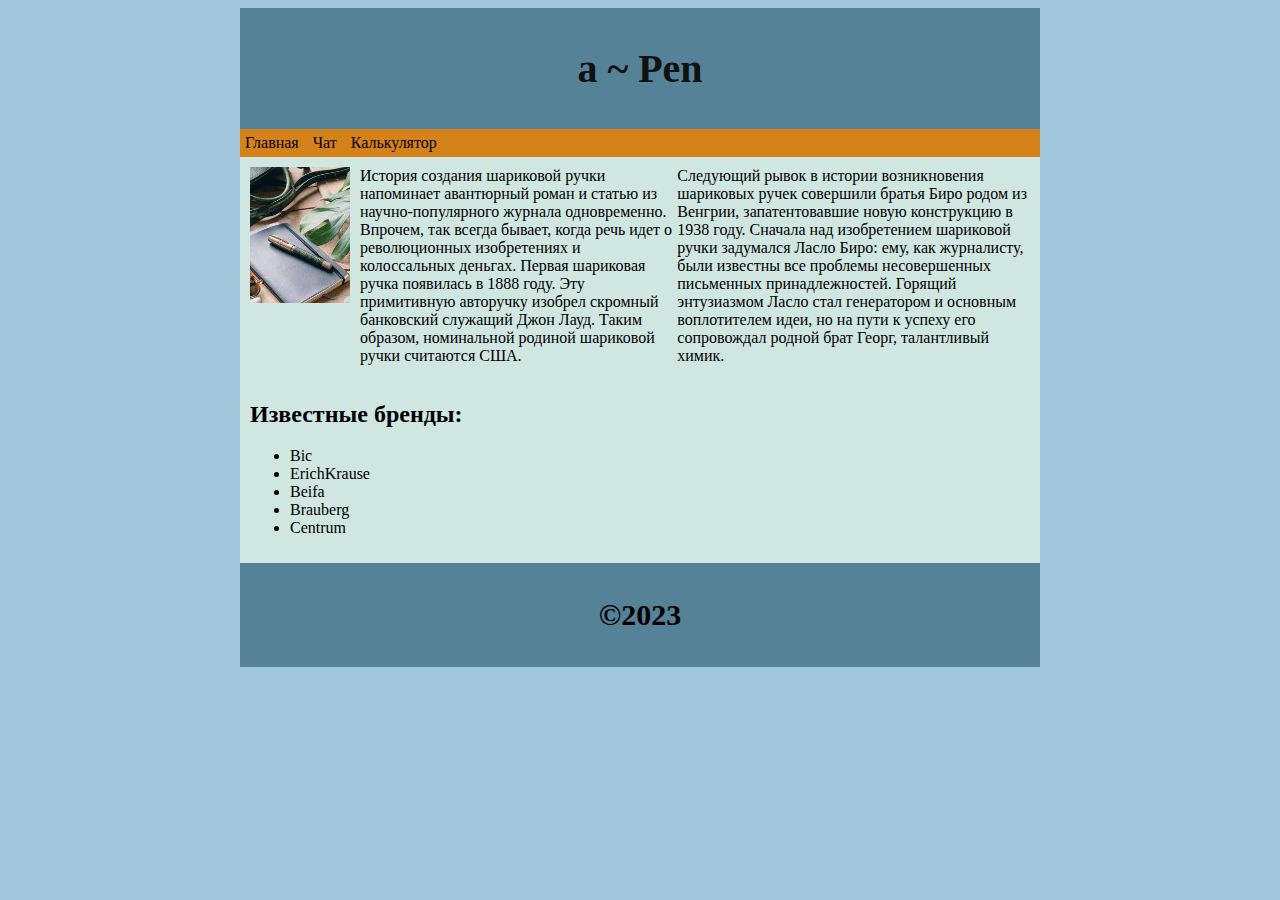
<file: index.html>
<!DOCTYPE html>
<html lang="ru">
<head>
    <meta charset="UTF-8">
    <title>a ~ Pen</title>
    <link rel="stylesheet" href="./css/style.css">
</head>
<body>
    <div class="container">
        <header><h1>a ~ Pen</h1></header>
        <nav>
            <a href="index.html">Главная</a>
            <a href="chat.html">Чат</a>
            <a href="calс.html">Калькулятор</a>
        </nav>
        <main>
                <img src="img/pen2.jpg" alt="pen" width="100">
            <div>
                <p>История создания шариковой ручки напоминает авантюрный роман и статью из научно-популярного журнала одновременно. Впрочем, так всегда бывает, когда речь идет о революционных изобретениях и колоссальных деньгах. Первая шариковая ручка появилась в 1888 году. Эту примитивную авторучку изобрел скромный банковский служащий Джон Лауд. Таким образом, номинальной родиной шариковой ручки считаются США.</p>
                <p>Следующий рывок в истории возникновения шариковых ручек совершили братья Биро родом из Венгрии, запатентовавшие новую конструкцию в 1938 году. Сначала над изобретением шариковой ручки задумался Ласло Биро: ему, как журналисту, были известны все проблемы несовершенных письменных принадлежностей. Горящий энтузиазмом Ласло стал генератором и основным воплотителем идеи, но на пути к успеху его сопровождал родной брат Георг, талантливый химик.</p>
            </div>

            <h2>Известные бренды:</h2>
            <ul>
                <li>Bic</li>
                <li>ErichKrause</li>
                <li>Beifa</li>
                <li>Brauberg</li>
                <li>Centrum</li>
            </ul>
        </main>
        <footer>
            <h2>©2023</h2>
        </footer>
    </div>
</body>
</html>
</file>
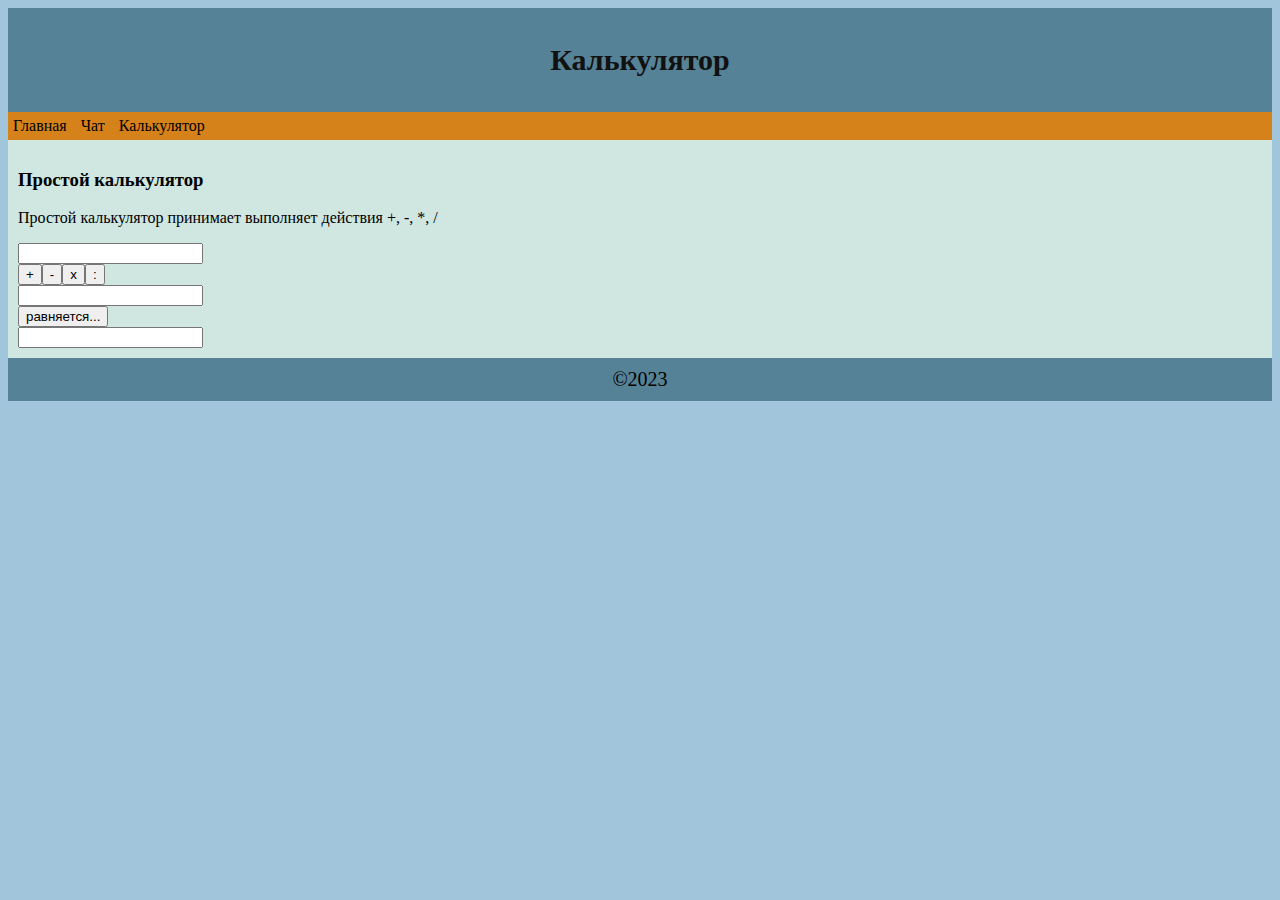
<file: calс.html>
<!DOCTYPE html>
<html lang="ru">
<head>
    <meta charset="UTF-8">
    <title>Калькулятор</title>
    <link rel="stylesheet" href="./css/style.css">
</head>
<body>
    <div class="container"></div>
        <header><h2>Калькулятор</h2></header>
        <nav>
            <a href="index.html">Главная</a>
            <a href="chat.html">Чат</a>
            <a href="calс.html">Калькулятор</a>
        </nav>
        <main>

        <h3>Простой калькулятор</h3>
        <p>Простой калькулятор принимает выполняет действия +, -, *, /</p>
        <input id="num1"/>

        <div id="operator_btns">
            <button id="plus" class="operator" onclick="op='+'">+</button>
            <button id="minus" class="operator" onclick="op='-'">-</button>
            <button id="times" class="operator" onclick="op='*'">x</button>
            <button id="divide" class="operator" onclick="op='/'">:</button>
        </div>

        <input id="num2"/>
        <br>
        <button onclick="func()">равняется...</button>
        <br>
        <input type="text" readonly placeholder="" id="result">

        <script src="./js/calc.js"></script>
    </div>
    </main>


    <footer>
        ©2023
    </footer>

    </div>

</body>
</html>
</file>
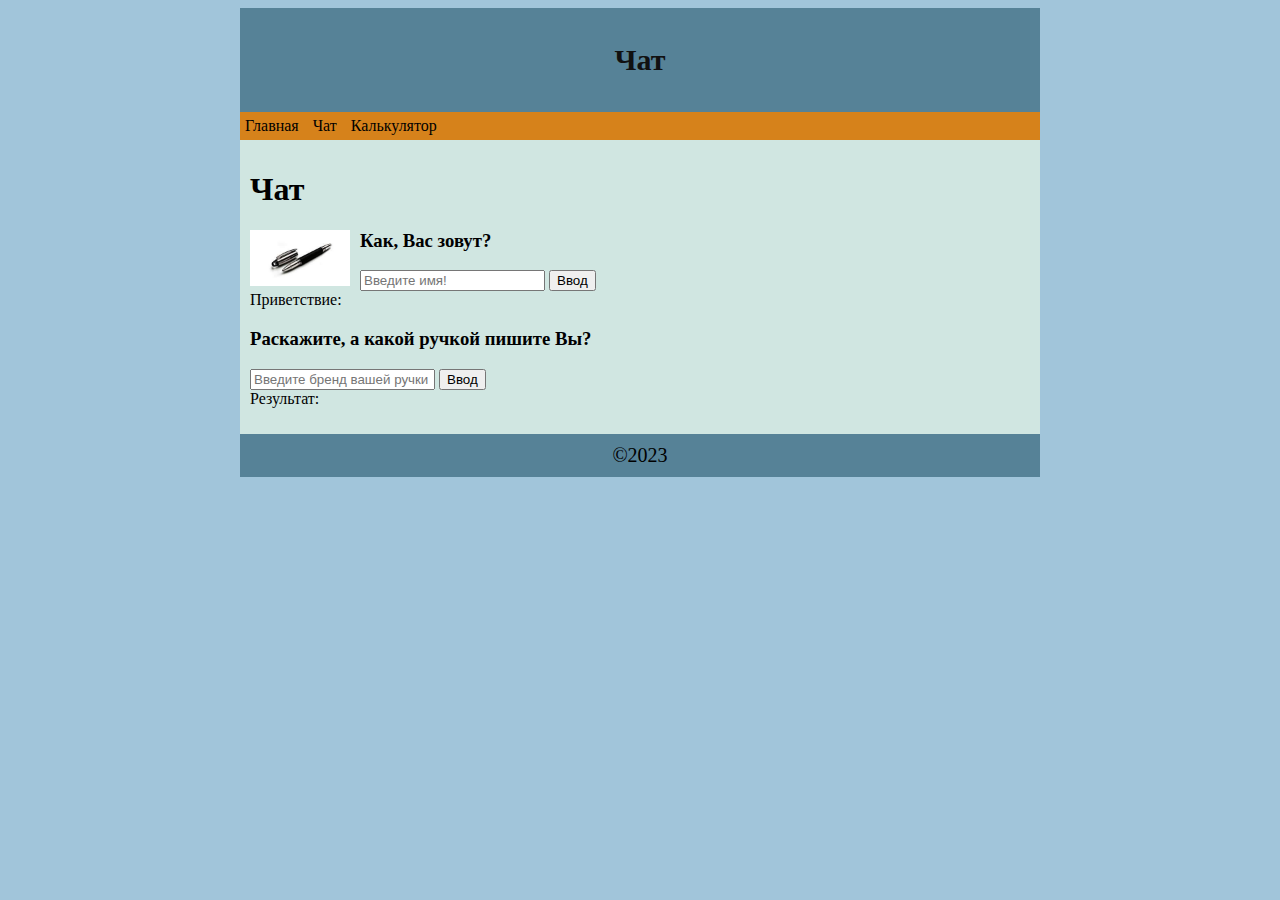
<file: chat.html>
<!DOCTYPE html>
<html lang="ru">
<head>
    <meta charset="UTF-8">
    <title>Чат</title>
    <link rel="stylesheet" href="./css/style.css">
    <script src="./js/app.js" defer></script>
</head>
<body>
    <div class="container">
        <header><h2>Чат</h2></header>
        <nav>
            <a href="index.html">Главная</a>
            <a href="chat.html">Чат</a>
            <a href="calс.html">Калькулятор</a>
        </nav>
        <main>
            <h1>Чат</h1>
            <img src="img/pen.jpg" alt="pen" width="100">

            <h3>Как, Вас зовут?</h3>
            <input type="text" placeholder="Введите имя!" id="name">
            <button onclick="askName()">Ввод</button>
            <p id="result-name">Приветствие:</p>
            <p id="error-name"></p>

            <h3>Раскажите, а какой ручкой пишите Вы?</h3>
            <input type="text" placeholder="Введите бренд вашей ручки" id="brend">
            <button onclick="askbrendName()">Ввод</button>
            <p id="result">Результат:</p>
            <p id="error"></p>

        </main>
        <footer>
            ©2023
        </footer>

    </div>

</body>
</html>
</file>
<file: css/style.css>
body {
    background-color: rgb(161, 197, 218);
}

.container {
    width: 800px;
    margin: 0 auto;
}

header,
footer {
    color: rgb(17, 17, 17);
    background: rgb(86, 130, 151);
    padding: 10px;
    text-align: center;
    font-size: 20px;
}

a {
    text-decoration: none;
    color: black;
}

nav {
    background-color: rgb(214, 130, 27);
    padding: 5px 0;
}

nav a {
    padding: 5px;
    transition: 1s;
}

nav a:hover {
    background-color: rgb(7, 79, 107);
    color: white;
}

main {
    background-color: rgb(208, 230, 225);
    padding: 10px;
}

footer {
    color: black;
}

img {
    float: left;
    margin-right: 10px;
}

main div {
    display: flex;
}

main p {
    margin-top: 0;
}

#error {
    color: rgb(133, 41, 41);
}
#error-name {
    color: rgb(133, 41, 41);
}
</file>
